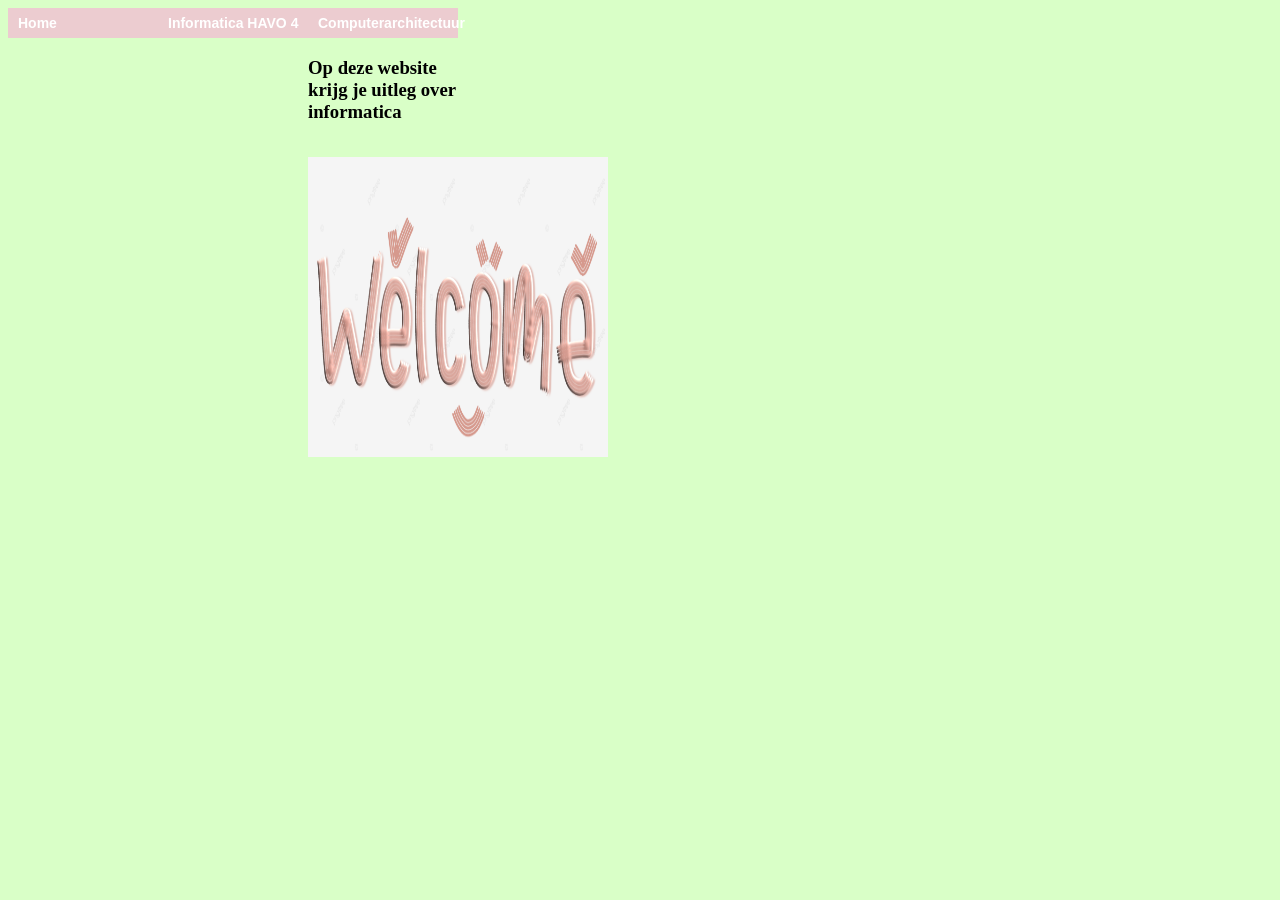
<file: index.html>
<DOCTYPE html> <!--dit is de homepage van mijn site-->
<html> <!--dit is het html-element-->
    <head>
        <title>Hilla's Website</title>
        <link rel="stylesheet" href="opmaak.css">
        <link rel="stylesheet" href="layout.css">
        <meta charset="utf-8">
       

      </head> 
   <body>


    <ul class="top-level-menu">
      <li><a href="/index.html">Home</a></li>
     
      <li>

      <a href="#">Informatica HAVO 4</a>
        <ul class="second-level-menu">
          <li><a href="binairstelsel.html">Binair stelsel</a></li>
          <li><a href="kleurmodellen.html">Kleurmodellen</a></li>
          <li><a href="afbeeldingen.html">Afbeeldingen</a></li>
          <li><a href="geluidsfragmenten.html">Geluidsfragmenten</a></li>
        </ul>
          <li>
         <a href="#">Computerarchitectuur</a>
           <ul class="second-level-menu">
               <li>
               
               <a href="#">Drielagenmodel</a>
                <ul class="third-level-menu">
                   <li><a href="3lagenmodel.html">Drielagenmodel</a></li>  
                    <li><a href="toepassingslaag.html">Toepassingenlaag</a></li>
                    <li><a href="logischelaag.html">Logische laag</a></li>
                    <li><a href="fysiekelaag.html">Fysieke laag</a></li>  
                   
            </ul>
          </li>
          <li><a href="moederbord.html">Moederbord</a></li>
      </ul>
      
<h3> Op deze website krijg je uitleg over informatica</h3>

        <p>

    <img src="pngtree-simple-cute-welcome-font-art-image-png-image_238758.png"style="width:300px;height:300px;">
        
   


    
        
        
    
    </body>
    
</html>
</file>
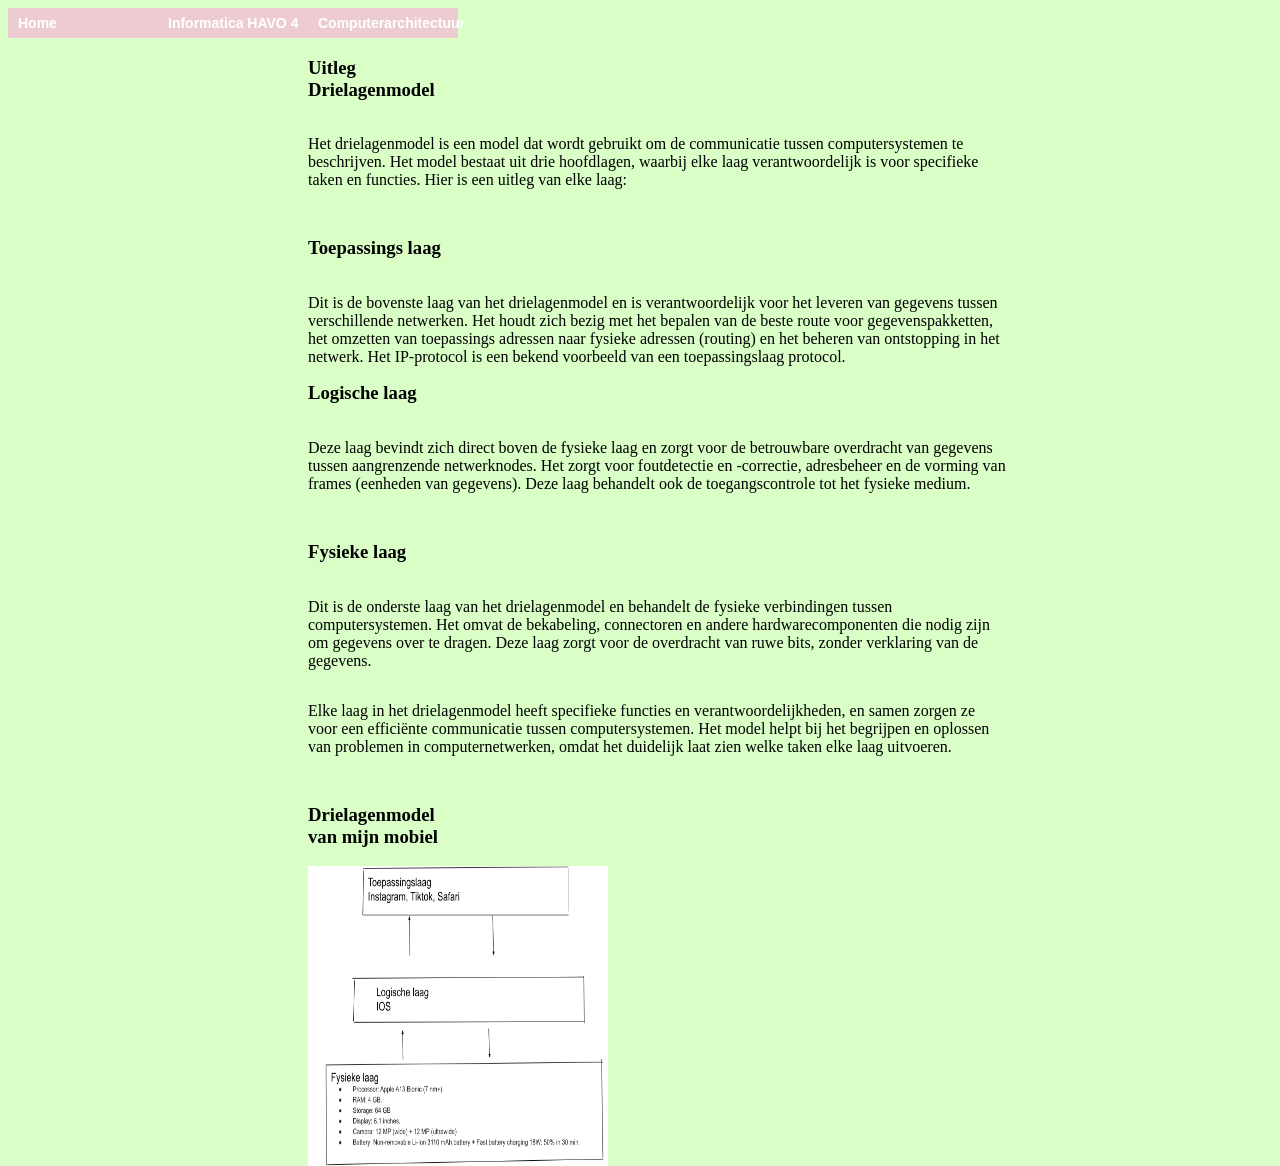
<file: 3lagenmodel.html>
<DOCTYPE html> <!--dit is de homepage van mijn site-->
    <html> <!--dit is het html-element-->
        <head>
            <title>Hilla's Website</title>
            <link rel="stylesheet" href="layout.css">
            <link rel="stylesheet" href="opmaak.css">
            <meta charset="utf-8">
       
            
    
          </head> 
       <body>
        <ul class="top-level-menu">
          <li><a href="/index.html">Home</a></li>
         
          <li>
    
          <a href="#">Informatica HAVO 4</a>
            <ul class="second-level-menu">
              <li><a href="binairstelsel.html">Binair stelsel</a></li>
              <li><a href="kleurmodellen.html">Kleurmodellen</a></li>
              <li><a href="afbeeldingen.html">Afbeeldingen</a></li>
              <li><a href="geluidsfragmenten.html">Geluidsfragmenten</a></li>
            </ul>
              <li>
             <a href="#">Computerarchitectuur</a>
               <ul class="second-level-menu">
                   <li>
                   
                   <a href="#">Drielagenmodel</a>
                    <ul class="third-level-menu">
                       <li><a href="3lagenmodel.html">Drielagenmodel</a></li>  
                        <li><a href="toepassingslaag.html">Toepassingenlaag</a></li>
                        <li><a href="logischelaag.html">Logische laag</a></li>
                        <li><a href="fysiekelaag.html">Fysieke laag</a></li>  
                       
                </ul>
              </li>
              <li><a href="moederbord.html">Moederbord</a></li>
            </ul>
            
             

    <h3>Uitleg Drielagenmodel</h3>

    <p>

    Het drielagenmodel is een model dat wordt gebruikt om de communicatie tussen computersystemen te beschrijven. Het model bestaat uit drie hoofdlagen, waarbij elke laag verantwoordelijk is voor specifieke taken en functies. Hier is een uitleg van elke laag:
   <p>

    <h3>Toepassings laag</h3>

    <p>
    
        Dit is de bovenste laag van het drielagenmodel en is verantwoordelijk voor het leveren van gegevens tussen verschillende netwerken. Het houdt zich bezig met het bepalen van de beste route voor gegevenspakketten, het omzetten van toepassings adressen naar fysieke adressen (routing) en het beheren van ontstopping in het netwerk. Het IP-protocol is een bekend voorbeeld van een toepassingslaag protocol.

<h3>Logische laag</h3>

<p>

 Deze laag bevindt zich direct boven de fysieke laag en zorgt voor de betrouwbare overdracht van gegevens tussen aangrenzende netwerknodes. Het zorgt voor foutdetectie en -correctie, adresbeheer en de vorming van frames (eenheden van gegevens). Deze laag behandelt ook de toegangscontrole tot het fysieke medium.
<p>

  <h3>Fysieke laag</h3>

  <p>
 Dit is de onderste laag van het drielagenmodel en behandelt de fysieke verbindingen tussen computersystemen. Het omvat de bekabeling, connectoren en andere hardwarecomponenten die nodig zijn om gegevens over te dragen. Deze laag zorgt voor de overdracht van ruwe bits, zonder verklaring van de gegevens.

<p>
Elke laag in het drielagenmodel heeft specifieke functies en verantwoordelijkheden, en samen zorgen ze voor een efficiënte communicatie tussen computersystemen. Het model helpt bij het begrijpen en oplossen van problemen in computernetwerken, omdat het duidelijk laat zien welke taken elke laag uitvoeren.

<p>
<h3>Drielagenmodel van mijn mobiel</h3>
<img src="Screenshot 2023-09-27 11.51.05.png"style="width:300px;height:300px;">
</file>
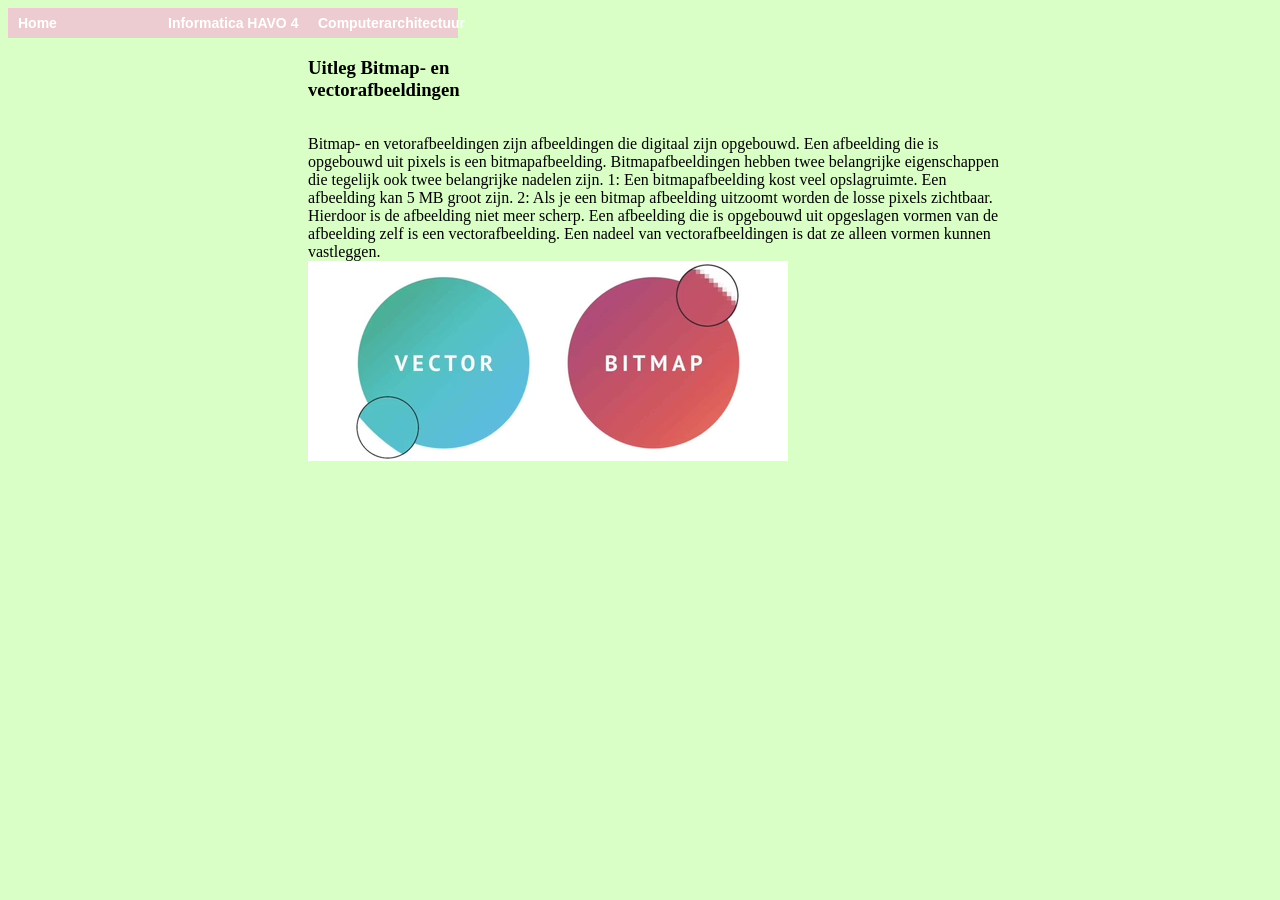
<file: afbeeldingen.html>
<!DOCTYPE html> <!--dit is de homepage van mijn site-->
<html> <!--dit is het html-element-->
    <head>
   
        <title>Afbeeldingen</title>    
        <link rel="stylesheet" href="layout.css">
        <link rel="stylesheet" href="opmaak.css">
        <meta charset="utf-8">
    </head>
    <body>
      <ul class="top-level-menu">
        <li><a href="/index.html">Home</a></li>
       
        <li>
  
        <a href="#">Informatica HAVO 4</a>
          <ul class="second-level-menu">
            <li><a href="binairstelsel.html">Binair stelsel</a></li>
            <li><a href="kleurmodellen.html">Kleurmodellen</a></li>
            <li><a href="afbeeldingen.html">Afbeeldingen</a></li>
            <li><a href="geluidsfragmenten.html">Geluidsfragmenten</a></li>
          </ul>
            <li>
           <a href="#">Computerarchitectuur</a>
             <ul class="second-level-menu">
                 <li>
                 
                 <a href="#">Drielagenmodel</a>
                  <ul class="third-level-menu">
                     <li><a href="3lagenmodel.html">Drielagenmodel</a></li>  
                      <li><a href="toepassingslaag.html">Toepassingenlaag</a></li>
                      <li><a href="logischelaag.html">Logische laag</a></li>
                      <li><a href="fysiekelaag.html">Fysieke laag</a></li>  
                     
              </ul>
            </li>
            <li><a href="moederbord.html">Moederbord</a></li>
          </ul>
          
        
       
        

        <h3>Uitleg Bitmap- en vectorafbeeldingen</h3>

        <p>

        Bitmap- en vetorafbeeldingen zijn afbeeldingen die digitaal zijn opgebouwd. Een afbeelding die is 
        opgebouwd uit pixels is een bitmapafbeelding. Bitmapafbeeldingen hebben twee belangrijke eigenschappen 
        die tegelijk ook twee belangrijke nadelen zijn. 1: Een bitmapafbeelding kost veel opslagruimte. Een 
        afbeelding kan 5 MB groot zijn. 2: Als je een bitmap afbeelding uitzoomt worden de losse pixels zichtbaar. 
        Hierdoor is de afbeelding niet meer scherp. Een afbeelding die is opgebouwd uit opgeslagen vormen van 
        de afbeelding zelf is een vectorafbeelding. Een nadeel van vectorafbeeldingen is dat ze alleen vormen kunnen
        vastleggen. 
        
        <br>    
        <img src="Vector-vs-Bitmap.jpg">
    </body>
    </html>
</file>
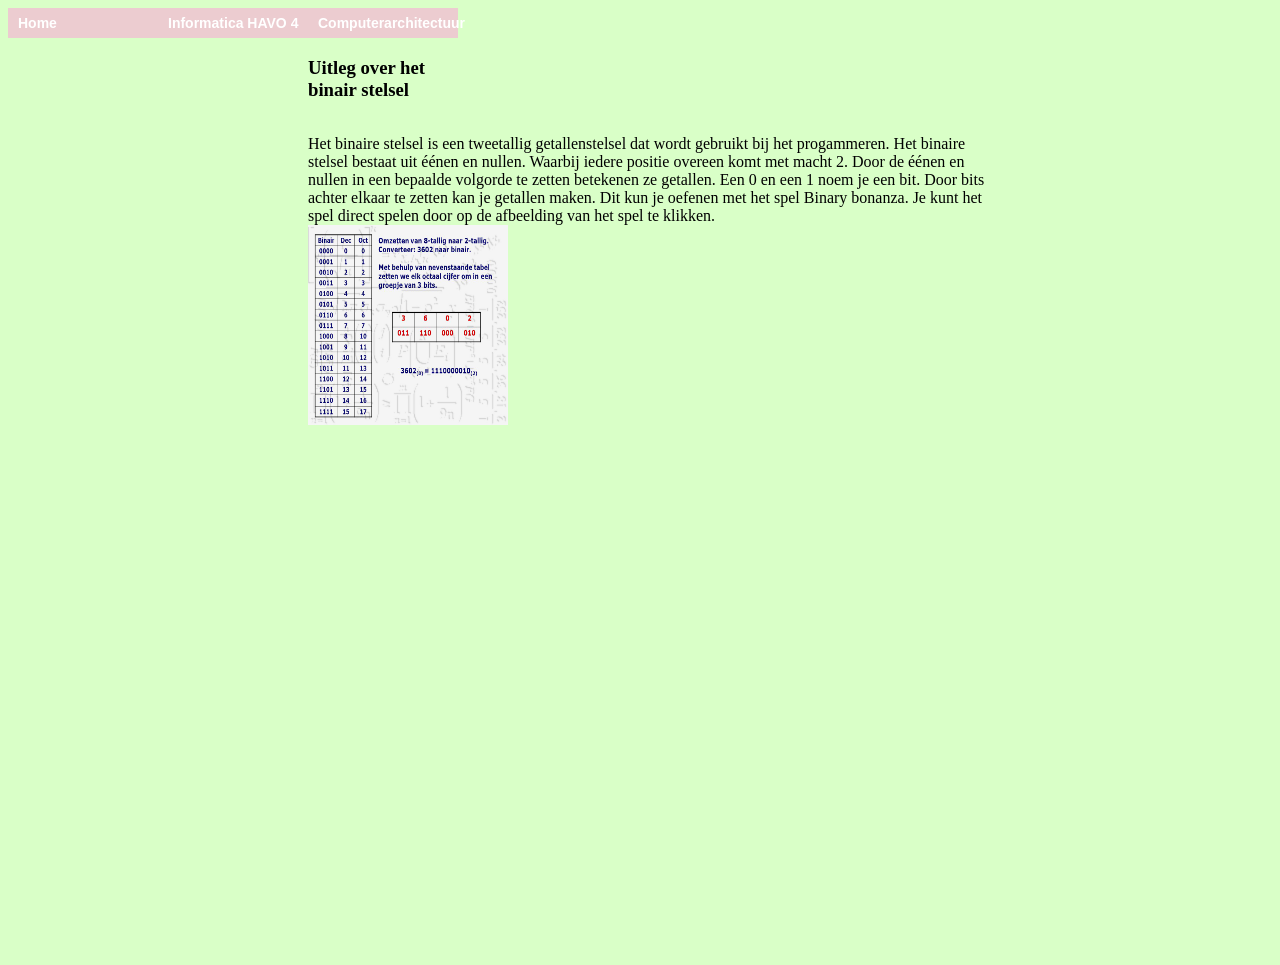
<file: binairstelsel.html>
<!DOCTYPE html> <!--dit is de homepage van mijn site-->
<html> <!--dit is het html-element-->
    <head>

         <title>Binair stelsel</title>
         <link rel="stylesheet" href="layout.css">
         <link rel="stylesheet" href="opmaak.css">
         <meta charset="utf-8">
     </head> 
     <body>
      <ul class="top-level-menu">
        <li><a href="/index.html">Home</a></li>
       
        <li>
  
        <a href="#">Informatica HAVO 4</a>
          <ul class="second-level-menu">
            <li><a href="binairstelsel.html">Binair stelsel</a></li>
            <li><a href="kleurmodellen.html">Kleurmodellen</a></li>
            <li><a href="afbeeldingen.html">Afbeeldingen</a></li>
            <li><a href="geluidsfragmenten.html">Geluidsfragmenten</a></li>
          </ul>
            <li>
           <a href="#">Computerarchitectuur</a>
             <ul class="second-level-menu">
                 <li>
                 
                 <a href="#">Drielagenmodel</a>
                  <ul class="third-level-menu">
                     <li><a href="3lagenmodel.html">Drielagenmodel</a></li>  
                      <li><a href="toepassingslaag.html">Toepassingenlaag</a></li>
                      <li><a href="logischelaag.html">Logische laag</a></li>
                      <li><a href="fysiekelaag.html">Fysieke laag</a></li>  
                     
              </ul>
            </li>
            <li><a href="moederbord.html">Moederbord</a></li>
          </ul>
          
           
        
       <h3>Uitleg over het binair stelsel</h3>

        <p>

        Het binaire stelsel is een tweetallig getallenstelsel dat wordt gebruikt bij het progammeren. 
        Het binaire stelsel bestaat uit éénen en nullen. Waarbij iedere positie overeen komt met 
        macht 2. Door de éénen en nullen in een bepaalde volgorde te zetten betekenen ze getallen.
        Een 0 en een 1 noem je een bit. Door bits achter elkaar te zetten kan je getallen maken. Dit 
        kun je oefenen met het spel Binary bonanza. Je kunt het spel direct spelen door op de afbeelding
        van het spel te klikken.

        <br>
        <img src="binairstelsel.jpg" style="width:200px;height:200px;">
        <p>
        <iframe src="https://games.penjee.com/binary-bonanza/game.php" width="700" height="500" frameborder="no" scrolling="no" ></iframe>
       
          </p>
    </body>
 </html>
</file>
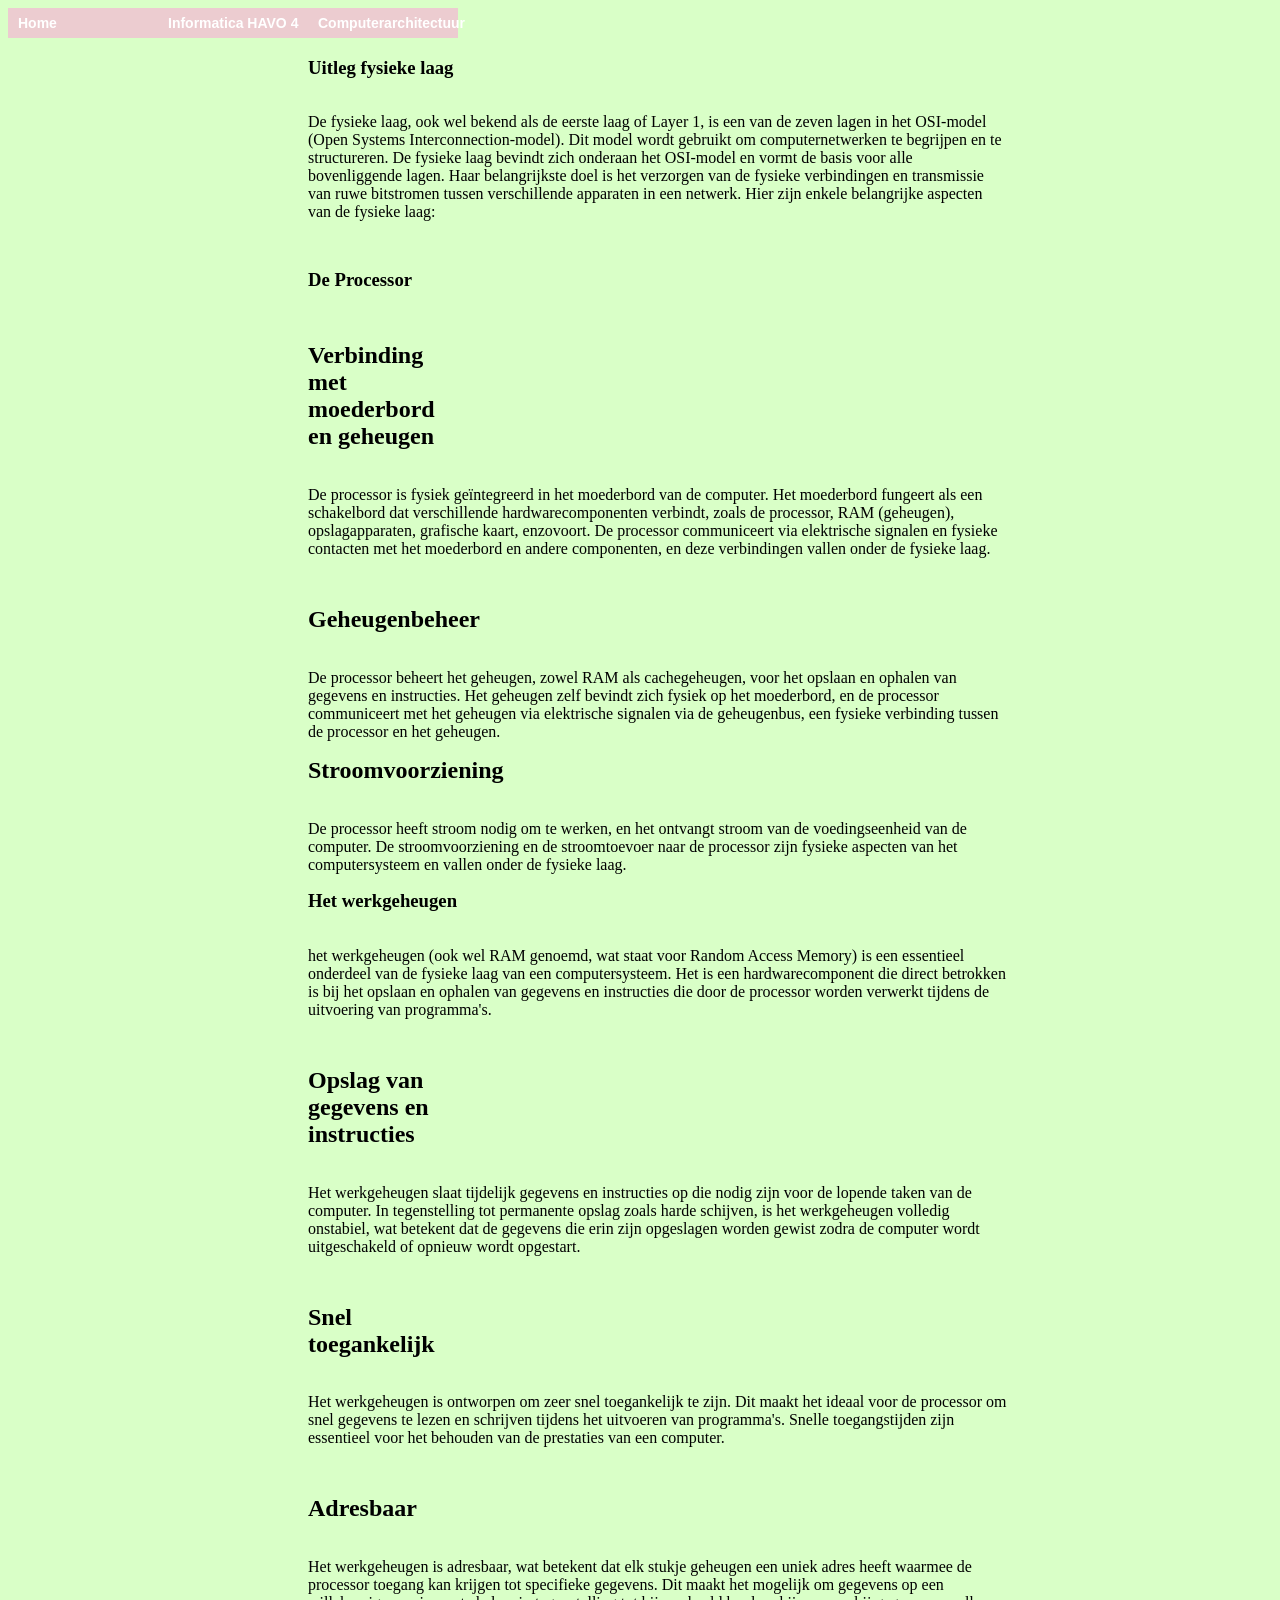
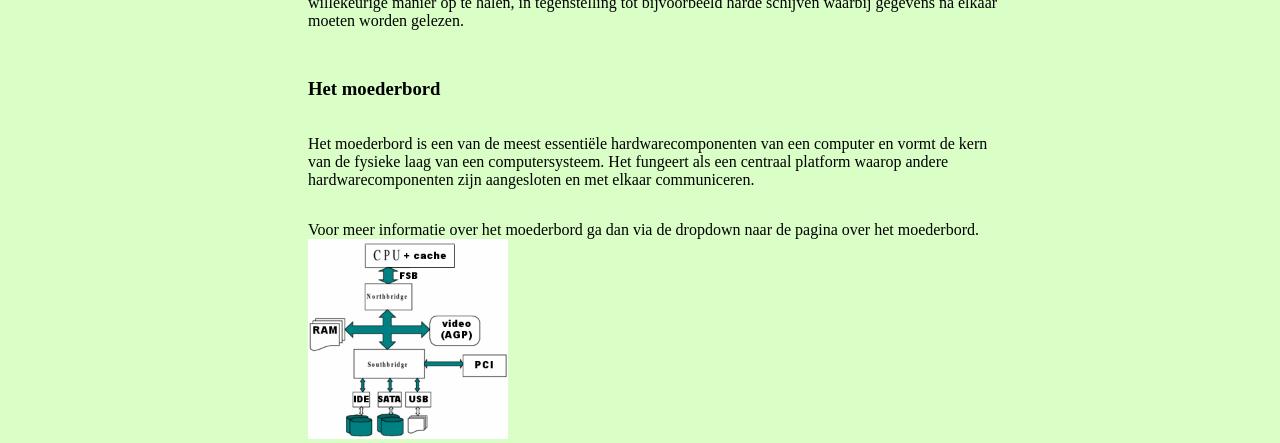
<file: fysiekelaag.html>
<!DOCTYPE html> <!--dit is de homepage van mijn site-->
<html> <!--dit is het html-element-->
    <head>

         <title>Fysieke Laag</title>
         <link rel="stylesheet" href="layout.css">
         <link rel="stylesheet" href="opmaak.css">
         <meta charset="utf-8">
     </head> 
     <body>

      
      <ul class="top-level-menu">
        <li><a href="/index.html">Home</a></li>
       
        <li>
  
        <a href="#">Informatica HAVO 4</a>
          <ul class="second-level-menu">
            <li><a href="binairstelsel.html">Binair stelsel</a></li>
            <li><a href="kleurmodellen.html">Kleurmodellen</a></li>
            <li><a href="afbeeldingen.html">Afbeeldingen</a></li>
            <li><a href="geluidsfragmenten.html">Geluidsfragmenten</a></li>
          </ul>
            <li>
           <a href="#">Computerarchitectuur</a>
             <ul class="second-level-menu">
                 <li>
                 
                 <a href="#">Drielagenmodel</a>
                  <ul class="third-level-menu">
                     <li><a href="3lagenmodel.html">Drielagenmodel</a></li>  
                      <li><a href="toepassingslaag.html">Toepassingenlaag</a></li>
                      <li><a href="logischelaag.html">Logische laag</a></li>
                      <li><a href="fysiekelaag.html">Fysieke laag</a></li>  
                     
              </ul>
            </li>
            <li><a href="moederbord.html">Moederbord</a></li>
          </ul>
          
          

 <h3>Uitleg fysieke laag</h3>

  <p>
    
  De fysieke laag, ook wel bekend als de eerste laag of Layer 1, is een van de zeven lagen in het OSI-model (Open Systems Interconnection-model). Dit model wordt gebruikt om computernetwerken te begrijpen en te structureren. De fysieke laag bevindt zich onderaan het OSI-model en vormt de basis voor alle bovenliggende lagen. Haar belangrijkste doel is het verzorgen van de fysieke verbindingen en transmissie van ruwe bitstromen tussen verschillende apparaten in een netwerk. Hier zijn enkele belangrijke aspecten van de fysieke laag:
<p>

<h3>De Processor</h3>

<p>

<h2>Verbinding met moederbord en geheugen</h2>

<p>

De processor is fysiek geïntegreerd in het moederbord van de computer. Het moederbord fungeert als een schakelbord dat verschillende hardwarecomponenten verbindt, zoals de processor, RAM (geheugen), opslagapparaten, grafische kaart, enzovoort. De processor communiceert via elektrische signalen en fysieke contacten met het moederbord en andere componenten, en deze verbindingen vallen onder de fysieke laag.

<p>


<h2>Geheugenbeheer</h2>

<p>

  De processor beheert het geheugen, zowel RAM als cachegeheugen, voor het opslaan en ophalen van gegevens en instructies. Het geheugen zelf bevindt zich fysiek op het moederbord, en de processor communiceert met het geheugen via elektrische signalen via de geheugenbus, een fysieke verbinding tussen de processor en het geheugen.

  <h2>Stroomvoorziening</h2>
<p>

  De processor heeft stroom nodig om te werken, en het ontvangt stroom van de voedingseenheid van de computer. De stroomvoorziening en de stroomtoevoer naar de processor zijn fysieke aspecten van het computersysteem en vallen onder de fysieke laag.

<h3>Het werkgeheugen</h3>

<p>

  het werkgeheugen (ook wel RAM genoemd, wat staat voor Random Access Memory) is een essentieel onderdeel van de fysieke laag van een computersysteem. Het is een hardwarecomponent die direct betrokken is bij het opslaan en ophalen van gegevens en instructies die door de processor worden verwerkt tijdens de uitvoering van programma's.

  <p>


 <h2>Opslag van gegevens en instructies</h2>

<p>

  Het werkgeheugen slaat tijdelijk gegevens en instructies op die nodig zijn voor de lopende taken van de computer. In tegenstelling tot permanente opslag zoals harde schijven, is het werkgeheugen volledig onstabiel, wat betekent dat de gegevens die erin zijn opgeslagen worden gewist zodra de computer wordt uitgeschakeld of opnieuw wordt opgestart.

  <p>

  <h2>Snel toegankelijk</h2>

  <p>

    Het werkgeheugen is ontworpen om zeer snel toegankelijk te zijn. Dit maakt het ideaal voor de processor om snel gegevens te lezen en schrijven tijdens het uitvoeren van programma's. Snelle toegangstijden zijn essentieel voor het behouden van de prestaties van een computer.

    <p>

  <h2>Adresbaar</h2>

  
  <p>

   Het werkgeheugen is adresbaar, wat betekent dat elk stukje geheugen een uniek adres heeft waarmee de processor toegang kan krijgen tot specifieke gegevens. Dit maakt het mogelijk om gegevens op een willekeurige manier op te halen, in tegenstelling tot bijvoorbeeld harde schijven waarbij gegevens na elkaar moeten worden gelezen.
 
   <p>

  <h3>Het moederbord</h3>

  <p>

    Het moederbord is een van de meest essentiële hardwarecomponenten van een computer en vormt de kern van de fysieke laag van een computersysteem. Het fungeert als een centraal platform waarop andere hardwarecomponenten zijn aangesloten en met elkaar communiceren. 
    
    <p>

      Voor meer informatie over het moederbord ga dan via de dropdown naar de pagina over het moederbord.
     
      <img src="bussen.jpg"style="width:200px;height:200px;">
</file>
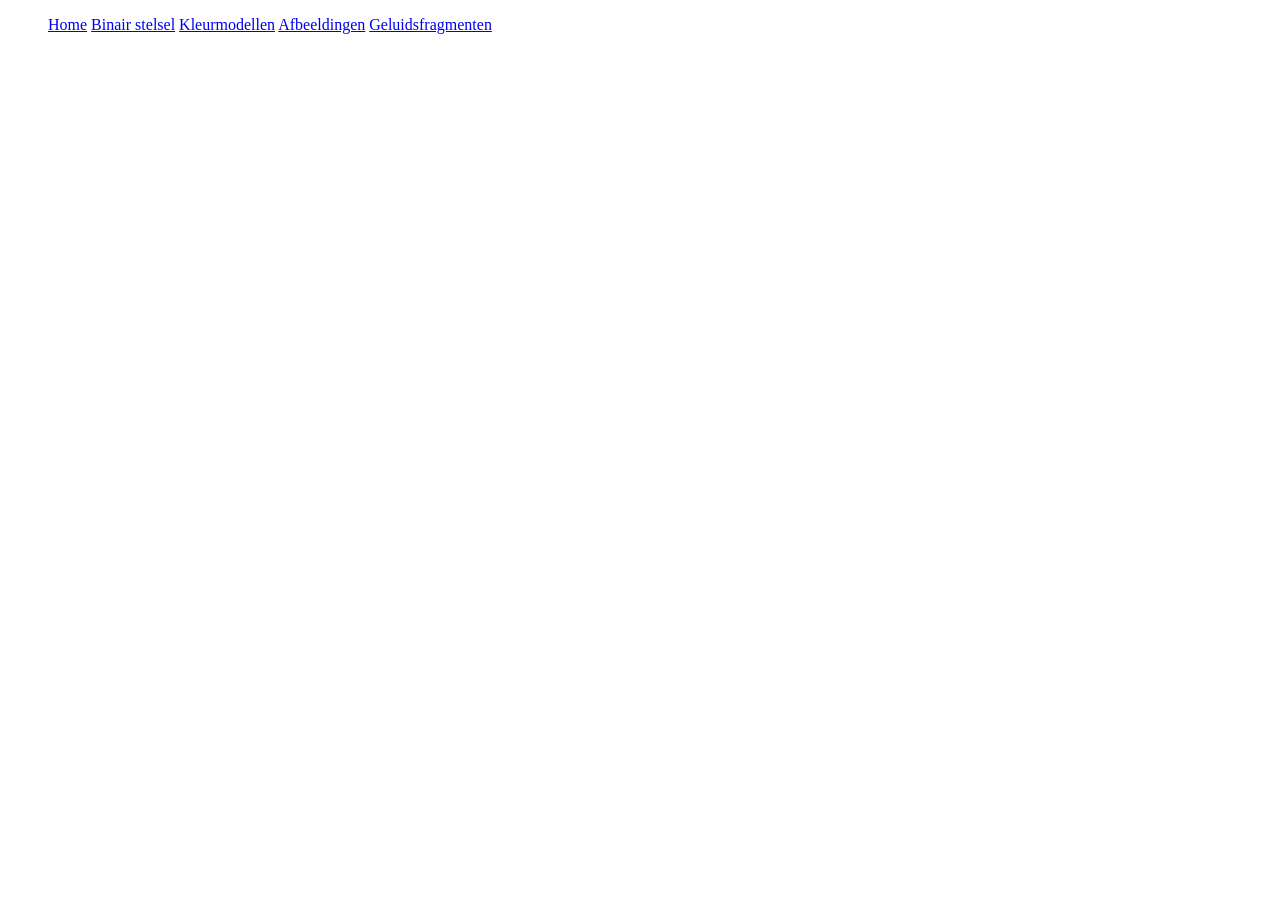
<file: geluidsfragementen.html>
<!DOCTYPE html> <!--dit is de homepage van mijn site-->
<html> <!--dit is het html-element-->
    <head>

        <title>Geluidsfragmenten</title>
        <meta charset="utf-8">
    </head>
    <body>
        <ul>
            <a href="index.html">Home</a>
            <a href="binairstelsel.html">Binair stelsel</a>
            <a href="kleurmodellen.html">Kleurmodellen</a>
            <a href="afbeeldingen.html">Afbeeldingen</a>
            <a href="geluidsfragmenten.html">Geluidsfragmenten</a>

        </ul>
</file>
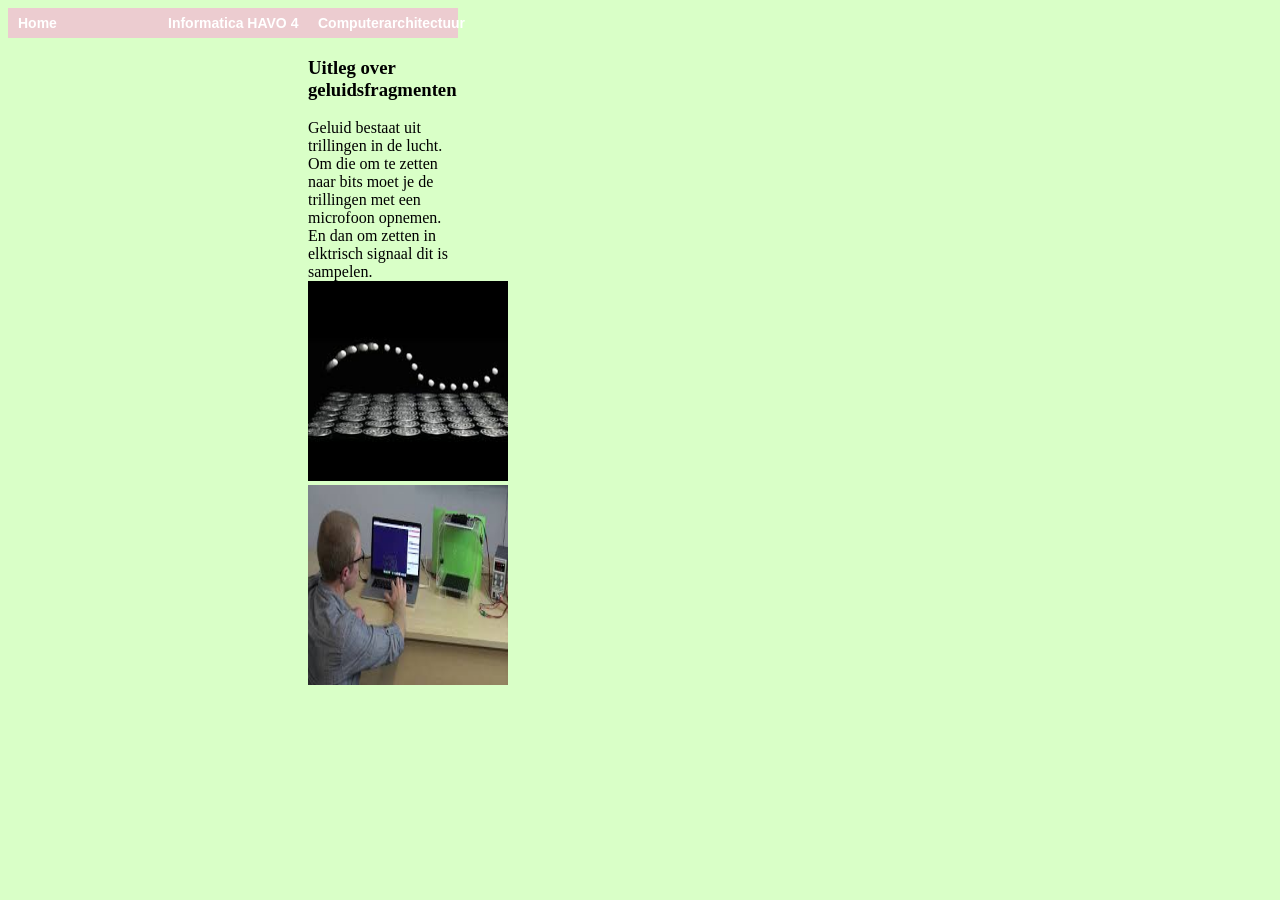
<file: geluidsfragmenten.html>
<!DOCTYPE html> <!--dit is de homepage van mijn site-->
<html> <!--dit is het html-element-->
    <head>

        <title>Geluidsfragmenten</title>    
        <link rel="stylesheet" href="layout.css">  
        <link rel="stylesheet" href="opmaak.css">
        <meta charset="utf-8">
    
        </head> 
        <body>


          <ul class="top-level-menu">
            <li><a href="/index.html">Home</a></li>
           
            <li>
      
            <a href="#">Informatica HAVO 4</a>
              <ul class="second-level-menu">
                <li><a href="binairstelsel.html">Binair stelsel</a></li>
                <li><a href="kleurmodellen.html">Kleurmodellen</a></li>
                <li><a href="afbeeldingen.html">Afbeeldingen</a></li>
                <li><a href="geluidsfragmenten.html">Geluidsfragmenten</a></li>
              </ul>
                <li>
               <a href="#">Computerarchitectuur</a>
                 <ul class="second-level-menu">
                     <li>
                     
                     <a href="#">Drielagenmodel</a>
                      <ul class="third-level-menu">
                         <li><a href="3lagenmodel.html">Drielagenmodel</a></li>  
                          <li><a href="toepassingslaag.html">Toepassingenlaag</a></li>
                          <li><a href="logischelaag.html">Logische laag</a></li>
                          <li><a href="fysiekelaag.html">Fysieke laag</a></li>  
                         
                  </ul>
                </li>
                <li><a href="moederbord.html">Moederbord</a></li>
              </ul>
              
               
          
        <h3>Uitleg over geluidsfragmenten</h3>    
        Geluid bestaat uit trillingen in de lucht. Om die om te zetten naar bits moet je de trillingen 
        met een microfoon opnemen. En dan om zetten in elktrisch signaal dit is sampelen. 

        <br>
        <img src="geluidgolf.jpg" style="width:200px;height:200px;">
        <img src="3D-touchscreen.jpg" style="width:200px;height:200px;">
    </body>  
</html>
</file>
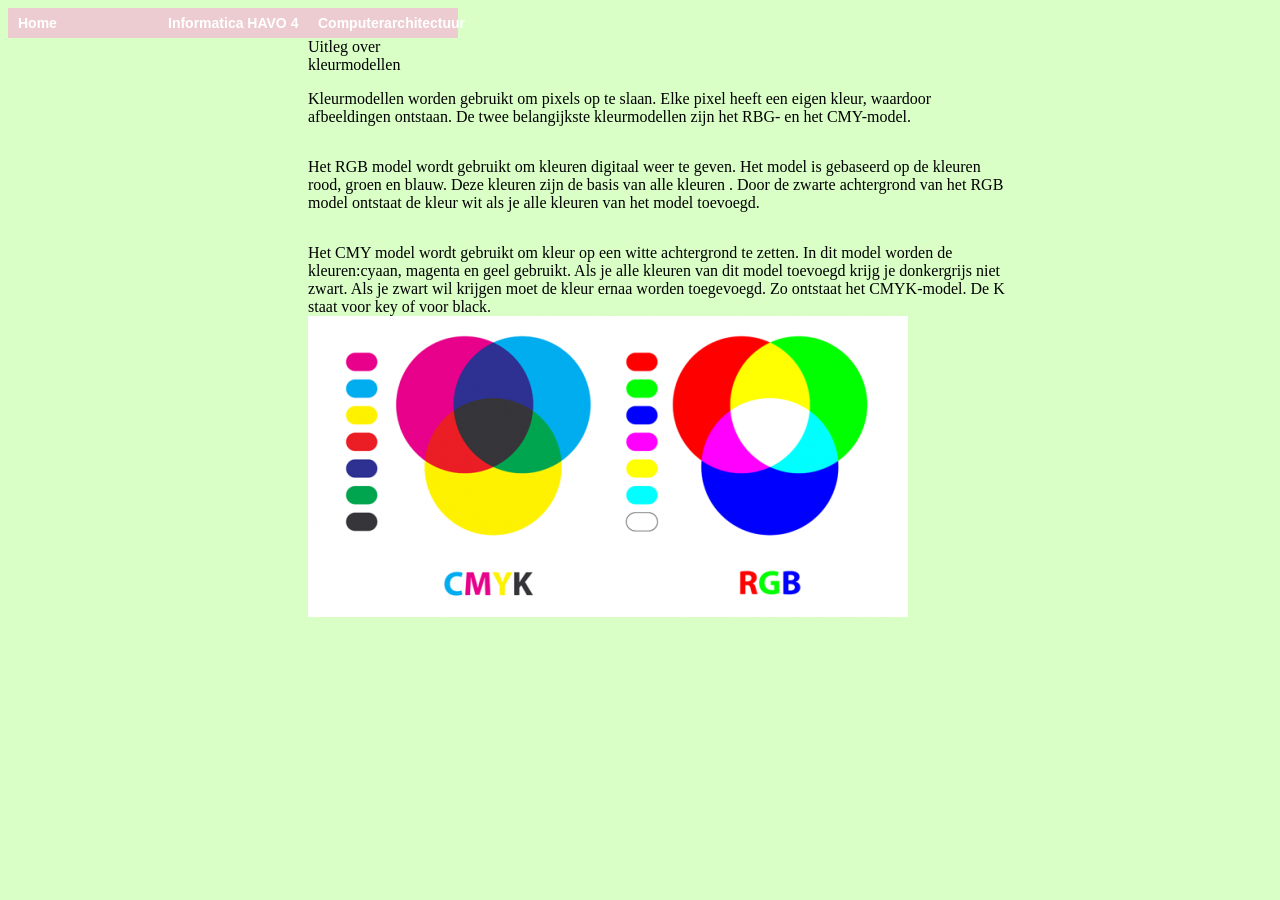
<file: kleurmodellen.html>
<!DOCTYPE html> <!--dit is de homepage van mijn website-->
<html> <!--dit is het html-element-->
    <head>
        
        <title>Kleurmodellen</title>
        <link rel="stylesheet" href="layout.css">
        <link rel="stylesheet" href="opmaak.css">
        <meta charset="utf-8">
        </head> 
        <body>


          <ul class="top-level-menu">
            <li><a href="/index.html">Home</a></li>
           
            <li>
      
            <a href="#">Informatica HAVO 4</a>
              <ul class="second-level-menu">
                <li><a href="binairstelsel.html">Binair stelsel</a></li>
                <li><a href="kleurmodellen.html">Kleurmodellen</a></li>
                <li><a href="afbeeldingen.html">Afbeeldingen</a></li>
                <li><a href="geluidsfragmenten.html">Geluidsfragmenten</a></li>
              </ul>
                <li>
               <a href="#">Computerarchitectuur</a>
                 <ul class="second-level-menu">
                     <li>
                     
                     <a href="#">Drielagenmodel</a>
                      <ul class="third-level-menu">
                         <li><a href="3lagenmodel.html">Drielagenmodel</a></li>  
                          <li><a href="toepassingslaag.html">Toepassingenlaag</a></li>
                          <li><a href="logischelaag.html">Logische laag</a></li>
                          <li><a href="fysiekelaag.html">Fysieke laag</a></li>  
                         
                  </ul>
                </li>
                <li><a href="moederbord.html">Moederbord</a></li>
              </ul>
              
             

      </h3>Uitleg over kleurmodellen</h3>

        <p>

        Kleurmodellen worden gebruikt om pixels op te slaan. Elke pixel heeft een eigen
        kleur, waardoor afbeeldingen ontstaan. De twee belangijkste kleurmodellen zijn het RBG- en
        het CMY-model. 

        <p>

        Het RGB model wordt gebruikt om kleuren digitaal weer te geven. Het model 
        is gebaseerd op de kleuren rood, groen en blauw. Deze kleuren zijn de basis van alle kleuren
        . Door de zwarte achtergrond van het RGB model ontstaat de kleur wit als je alle kleuren
        van het model toevoegd.
        <p>
       Het CMY model wordt gebruikt om kleur op een witte achtergrond te zetten. In dit model worden de
     kleuren:cyaan, magenta en geel gebruikt. Als je alle kleuren van dit model toevoegd krijg je donkergrijs 
     niet zwart. Als je zwart wil krijgen moet de kleur ernaa worden toegevoegd. Zo ontstaat het CMYK-model.
     De K staat voor key of voor black.

      <br>
      
      <img src="kleurmodellen.jpg">
    </body>  
</html>
</file>
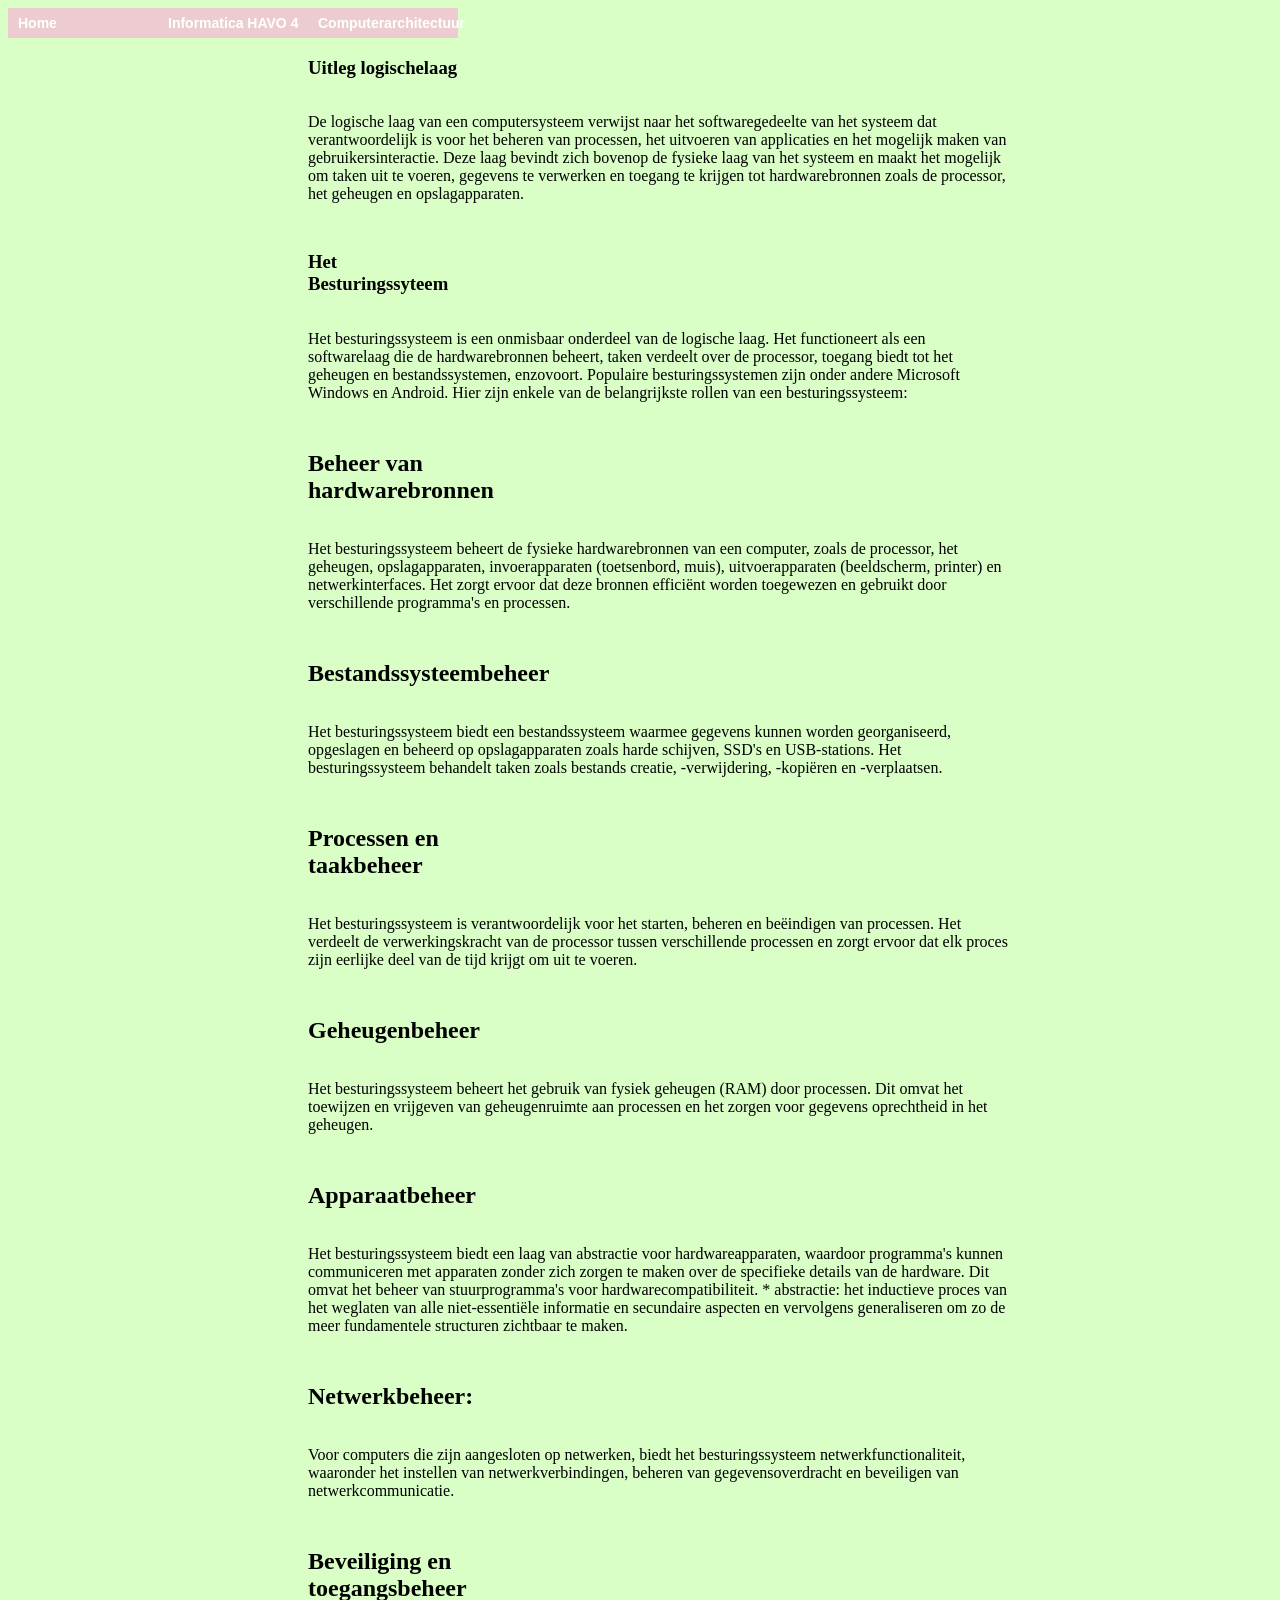
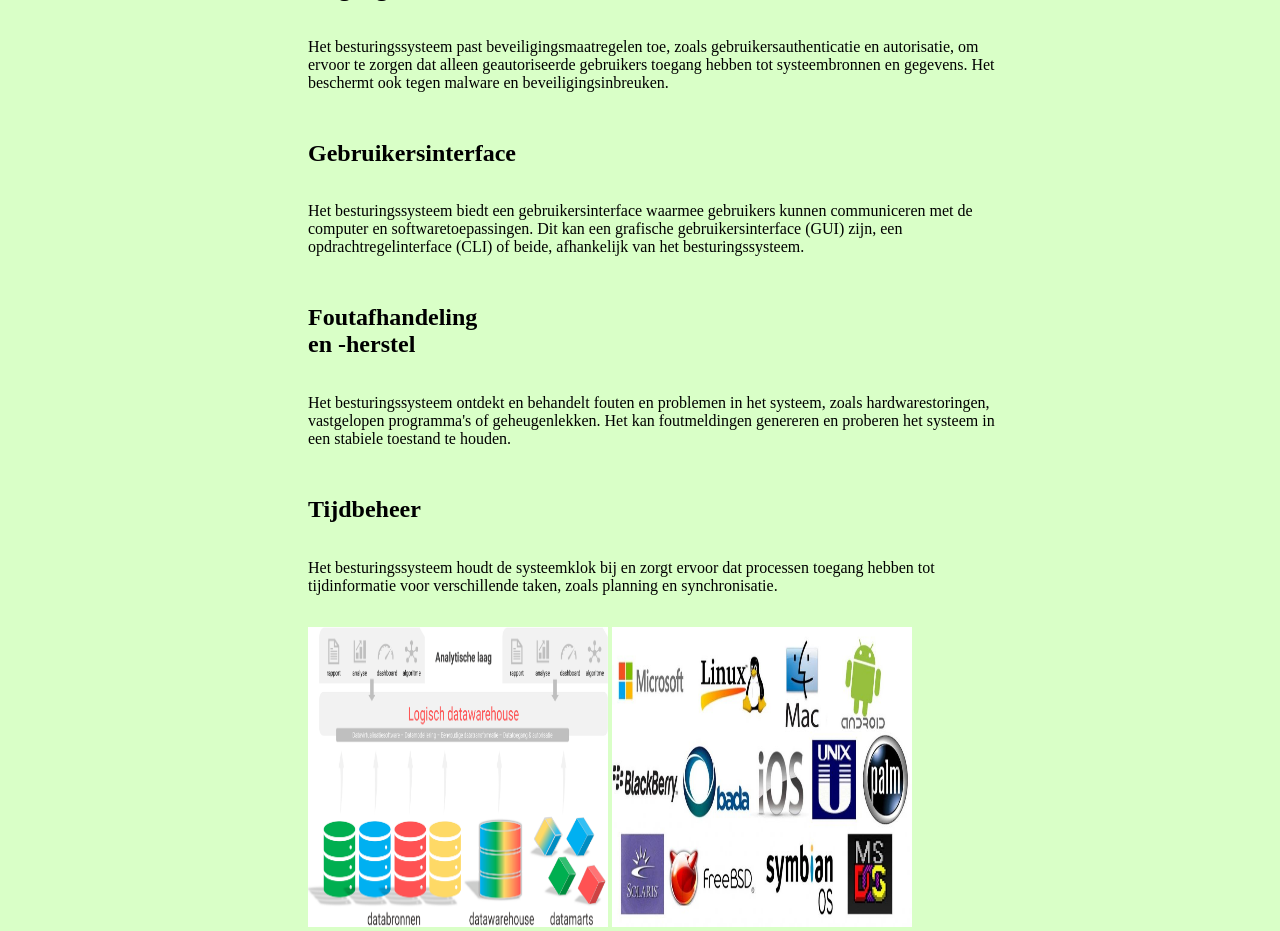
<file: logischelaag.html>
<!DOCTYPE html> <!--dit is de homepage van mijn site-->
<html> <!--dit is het html-element-->
    <head>

         <title>Logische Laag</title>
         <link rel="stylesheet" href="opmaak.css">
         <link rel="stylesheet" href="layout.css">
         <meta charset="utf-8">
     </head> 
     <body>


      <ul class="top-level-menu">
        <li><a href="/index.html">Home</a></li>
       
        <li>
  
        <a href="#">Informatica HAVO 4</a>
          <ul class="second-level-menu">
            <li><a href="binairstelsel.html">Binair stelsel</a></li>
            <li><a href="kleurmodellen.html">Kleurmodellen</a></li>
            <li><a href="afbeeldingen.html">Afbeeldingen</a></li>
            <li><a href="geluidsfragmenten.html">Geluidsfragmenten</a></li>
          </ul>
            <li>
           <a href="#">Computerarchitectuur</a>
             <ul class="second-level-menu">
                 <li>
                 
                 <a href="#">Drielagenmodel</a>
                  <ul class="third-level-menu">
                     <li><a href="3lagenmodel.html">Drielagenmodel</a></li>  
                      <li><a href="toepassingslaag.html">Toepassingenlaag</a></li>
                      <li><a href="logischelaag.html">Logische laag</a></li>
                      <li><a href="fysiekelaag.html">Fysieke laag</a></li>  
                     
              </ul>
            </li>
            <li><a href="moederbord.html">Moederbord</a></li>
          </ul>
          
           

         <h3>Uitleg logischelaag</h3>
          <p>

     De logische laag van een computersysteem verwijst naar het softwaregedeelte van het systeem dat verantwoordelijk is voor het beheren van processen, het uitvoeren van applicaties en het mogelijk maken van gebruikersinteractie. Deze laag bevindt zich bovenop de fysieke laag van het systeem en maakt het mogelijk om taken uit te voeren, gegevens te verwerken en toegang te krijgen tot hardwarebronnen zoals de processor, het geheugen en opslagapparaten.
      <p>
        <h3>Het Besturingssyteem</h3>
        <p>

     Het besturingssysteem is een onmisbaar onderdeel van de logische laag. Het functioneert als een softwarelaag die de hardwarebronnen beheert, taken verdeelt over de processor, toegang biedt tot het geheugen en bestandssystemen, enzovoort. Populaire besturingssystemen zijn onder andere Microsoft Windows en Android.
      Hier zijn enkele van de belangrijkste rollen van een besturingssysteem:
          <p>
     
         <h2>Beheer van hardwarebronnen</h2>
        <p>

    Het besturingssysteem beheert de fysieke hardwarebronnen van een computer, zoals de processor, het geheugen, opslagapparaten, invoerapparaten (toetsenbord, muis), uitvoerapparaten (beeldscherm, printer) en netwerkinterfaces. Het zorgt ervoor dat deze bronnen efficiënt worden toegewezen en gebruikt door verschillende programma's en processen.
<p>
  <h2>Bestandssysteembeheer</h2>

  <p>

    Het besturingssysteem biedt een bestandssysteem waarmee gegevens kunnen worden georganiseerd, opgeslagen en beheerd op opslagapparaten zoals harde schijven, SSD's en USB-stations. Het besturingssysteem behandelt taken zoals bestands creatie, -verwijdering, -kopiëren en -verplaatsen.

    <p>
      <h2>Processen en taakbeheer</h2>
      
      <P>

       Het besturingssysteem is verantwoordelijk voor het starten, beheren en beëindigen van processen. Het verdeelt de verwerkingskracht van de processor tussen verschillende processen en zorgt ervoor dat elk proces zijn eerlijke deel van de tijd krijgt om uit te voeren.
    
       <p>

<h2>Geheugenbeheer</h2>

  <p>
  
    Het besturingssysteem beheert het gebruik van fysiek geheugen (RAM) door processen. Dit omvat het toewijzen en vrijgeven van geheugenruimte aan processen en het zorgen voor gegevens oprechtheid in het geheugen.

    <p>

    <h2>Apparaatbeheer</h2>

     <p>

     Het besturingssysteem biedt een laag van abstractie voor hardwareapparaten, waardoor programma's kunnen communiceren met apparaten zonder zich zorgen te maken over de specifieke details van de hardware. Dit omvat het beheer van stuurprogramma's voor hardwarecompatibiliteit.
      * abstractie: het inductieve proces van het weglaten van alle niet-essentiële informatie en secundaire aspecten en vervolgens generaliseren om zo de meer fundamentele structuren zichtbaar te maken.

     <p>

  <h2>Netwerkbeheer:</h2>

   <p>

   Voor computers die zijn aangesloten op netwerken, biedt het besturingssysteem netwerkfunctionaliteit, waaronder het instellen van netwerkverbindingen, beheren van gegevensoverdracht en beveiligen van netwerkcommunicatie.

    <p>

 <h2>Beveiliging en toegangsbeheer</h2>

     <p>

   Het besturingssysteem past beveiligingsmaatregelen toe, zoals gebruikersauthenticatie en autorisatie, om ervoor te zorgen dat alleen geautoriseerde gebruikers toegang hebben tot systeembronnen en gegevens. Het beschermt ook tegen malware en beveiligingsinbreuken.

       <p>

    <h2>Gebruikersinterface</h2>

      <p>

   Het besturingssysteem biedt een gebruikersinterface waarmee gebruikers kunnen communiceren met de computer en softwaretoepassingen. Dit kan een grafische gebruikersinterface (GUI) zijn, een opdrachtregelinterface (CLI) of beide, afhankelijk van het besturingssysteem.

   <p>
  
  <h2>Foutafhandeling en -herstel</h2>

  <p>

    Het besturingssysteem ontdekt en behandelt fouten en problemen in het systeem, zoals hardwarestoringen, vastgelopen programma's of geheugenlekken. Het kan foutmeldingen genereren en proberen het systeem in een stabiele toestand te houden.

    <p>

  <h2>Tijdbeheer</h2>

    <p>

   Het besturingssysteem houdt de systeemklok bij en zorgt ervoor dat processen toegang hebben tot tijdinformatie voor verschillende taken, zoals planning en synchronisatie.

      <p>

        <img src="logisch-datawarehouse.png"style="width:300px;height:300px;">   <img src="5044267.jpg"style="width:300px;height:300px;">
</file>
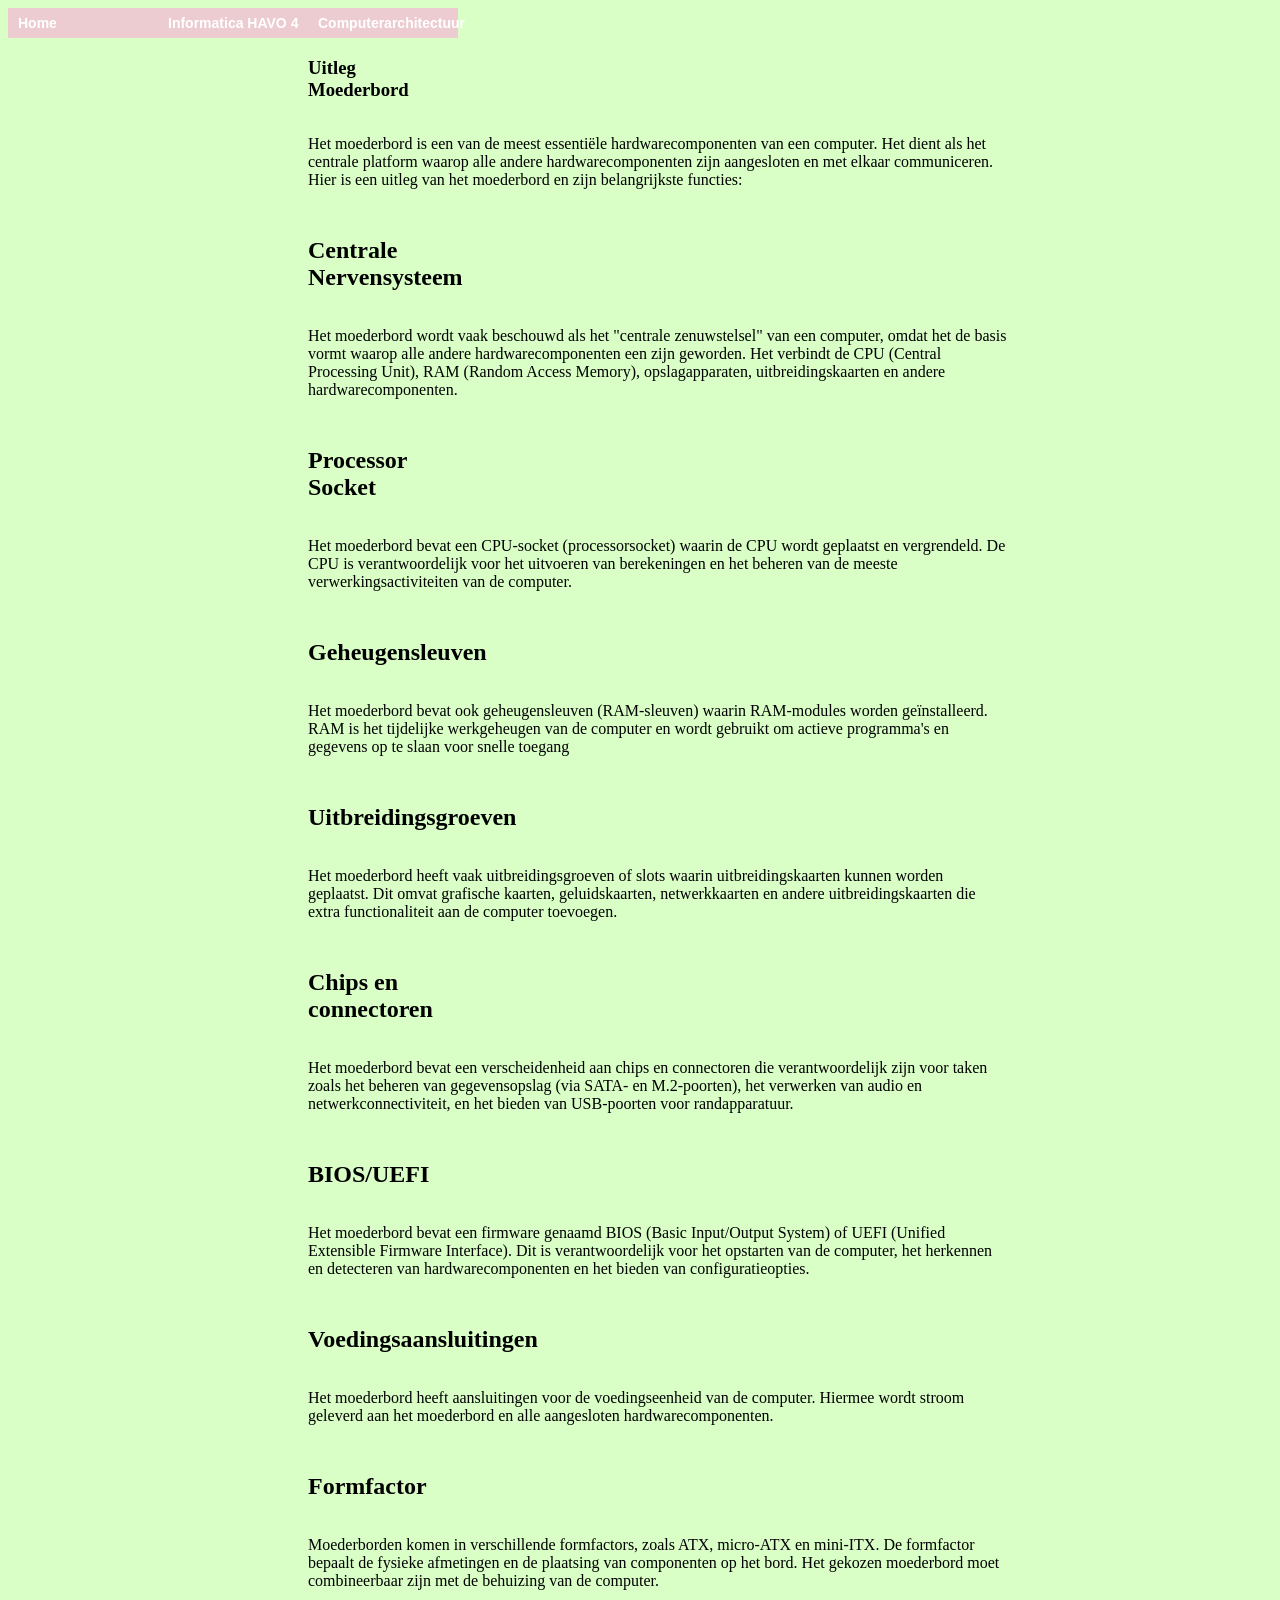
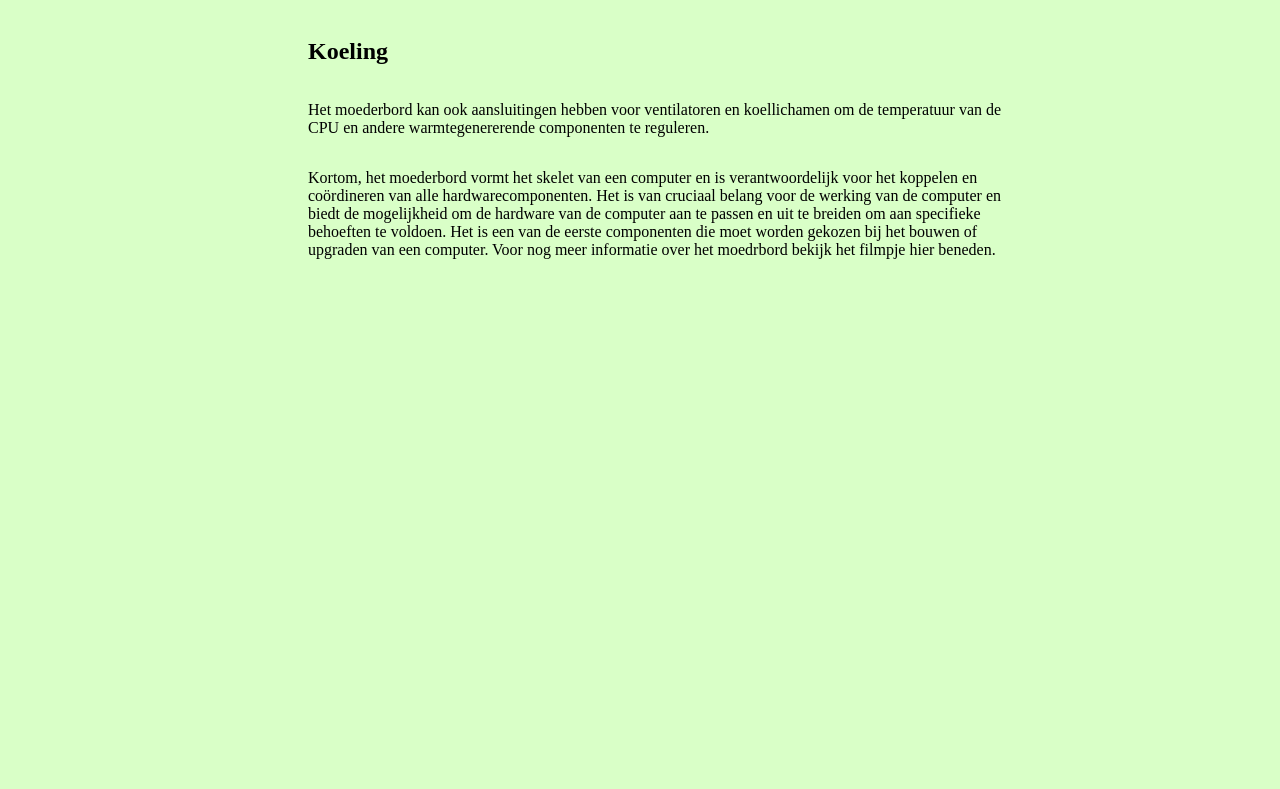
<file: moederbord.html>
<!DOCTYPE html> <!--pagina over binair stelsel-->
<html> 
	<head>
		
		<title>Moederbord</title>
        <link rel="stylesheet" href="opmaak.css">
        <link rel="stylesheet" href="layout.css">
		<meta charset="utf-8">
	</head>
	<body>

        <ul class="top-level-menu">
            <li><a href="/index.html">Home</a></li>
           
            <li>
      
            <a href="#">Informatica HAVO 4</a>
              <ul class="second-level-menu">
                <li><a href="binairstelsel.html">Binair stelsel</a></li>
                <li><a href="kleurmodellen.html">Kleurmodellen</a></li>
                <li><a href="afbeeldingen.html">Afbeeldingen</a></li>
                <li><a href="geluidsfragmenten.html">Geluidsfragmenten</a></li>
              </ul>
                <li>
               <a href="#">Computerarchitectuur</a>
                 <ul class="second-level-menu">
                     <li>
                     
                     <a href="#">Drielagenmodel</a>
                      <ul class="third-level-menu">
                         <li><a href="3lagenmodel.html">Drielagenmodel</a></li>  
                          <li><a href="toepassingslaag.html">Toepassingenlaag</a></li>
                          <li><a href="logischelaag.html">Logische laag</a></li>
                          <li><a href="fysiekelaag.html">Fysieke laag</a></li>  
                         
                  </ul>
                </li>
                <li><a href="moederbord.html">Moederbord</a></li>
              </ul>
              
        

   <h3>Uitleg Moederbord</h3>

   <p>

  Het moederbord is een van de meest essentiële hardwarecomponenten van een computer. Het dient als het centrale platform waarop alle andere hardwarecomponenten zijn aangesloten en met elkaar communiceren. Hier is een uitleg van het moederbord en zijn belangrijkste functies:

<p>

  <h2>Centrale Nervensysteem</h2>

  <p>

    Het moederbord wordt vaak beschouwd als het "centrale zenuwstelsel" van een computer, omdat het de basis vormt waarop alle andere hardwarecomponenten een zijn geworden. Het verbindt de CPU (Central Processing Unit), RAM (Random Access Memory), opslagapparaten, uitbreidingskaarten en andere hardwarecomponenten.

    <p>

      <h2>Processor Socket</h2>

      <p>

        Het moederbord bevat een CPU-socket (processorsocket) waarin de CPU wordt geplaatst en vergrendeld. De CPU is verantwoordelijk voor het uitvoeren van berekeningen en het beheren van de meeste verwerkingsactiviteiten van de computer.

    <p>

    <h2>Geheugensleuven</h2>   

    <p>

      Het moederbord bevat ook geheugensleuven (RAM-sleuven) waarin RAM-modules worden geïnstalleerd. RAM is het tijdelijke werkgeheugen van de computer en wordt gebruikt om actieve programma's en gegevens op te slaan voor snelle toegang

      <p>

  <h2>Uitbreidingsgroeven</h2>

      <p>

  Het moederbord heeft vaak uitbreidingsgroeven of slots waarin uitbreidingskaarten kunnen worden geplaatst. Dit omvat grafische kaarten, geluidskaarten, netwerkkaarten en andere uitbreidingskaarten die extra functionaliteit aan de computer toevoegen.

        <p>

   <h2>Chips en connectoren</h2> 

   <p>

    Het moederbord bevat een verscheidenheid aan chips en connectoren die verantwoordelijk zijn voor taken zoals het beheren van gegevensopslag (via SATA- en M.2-poorten), het verwerken van audio en netwerkconnectiviteit, en het bieden van USB-poorten voor randapparatuur.

    <p>

    <h2>BIOS/UEFI</h2>

    <p>

    Het moederbord bevat een firmware genaamd BIOS (Basic Input/Output System) of UEFI (Unified Extensible Firmware Interface). Dit is verantwoordelijk voor het opstarten van de computer, het herkennen en detecteren van hardwarecomponenten en het bieden van configuratieopties.

      <p>

    <h2>Voedingsaansluitingen</h2>

      <p>

    Het moederbord heeft aansluitingen voor de voedingseenheid van de computer. Hiermee wordt stroom geleverd aan het moederbord en alle aangesloten hardwarecomponenten.

    <p>

    <h2>Formfactor</h2>

    <p>

  Moederborden komen in verschillende formfactors, zoals ATX, micro-ATX en mini-ITX. De formfactor bepaalt de fysieke afmetingen en de plaatsing van componenten op het bord. Het gekozen moederbord moet combineerbaar zijn met de behuizing van de computer.

      <p>

  <h2>Koeling</h2>

      <p>

  Het moederbord kan ook aansluitingen hebben voor ventilatoren en koellichamen om de temperatuur van de CPU en andere warmtegenererende componenten te reguleren.

    <p>

  Kortom, het moederbord vormt het skelet van een computer en is verantwoordelijk voor het koppelen en coördineren van alle hardwarecomponenten. Het is van cruciaal belang voor de werking van de computer en biedt de mogelijkheid om de hardware van de computer aan te passen en uit te breiden om aan specifieke behoeften te voldoen. Het is een van de eerste componenten die moet worden gekozen bij het bouwen of upgraden van een computer.
Voor nog meer informatie over het moedrbord bekijk het filmpje hier beneden.

<p>
  
<iframe width="878" height="494" src="https://www.youtube.com/embed/b2pd3Y6aBag" title="Motherboards Explained" frameborder="0" allow="accelerometer; autoplay; clipboard-write; encrypted-media; gyroscope; picture-in-picture" allowfullscreen></iframe>
 </body>
</html>
</file>
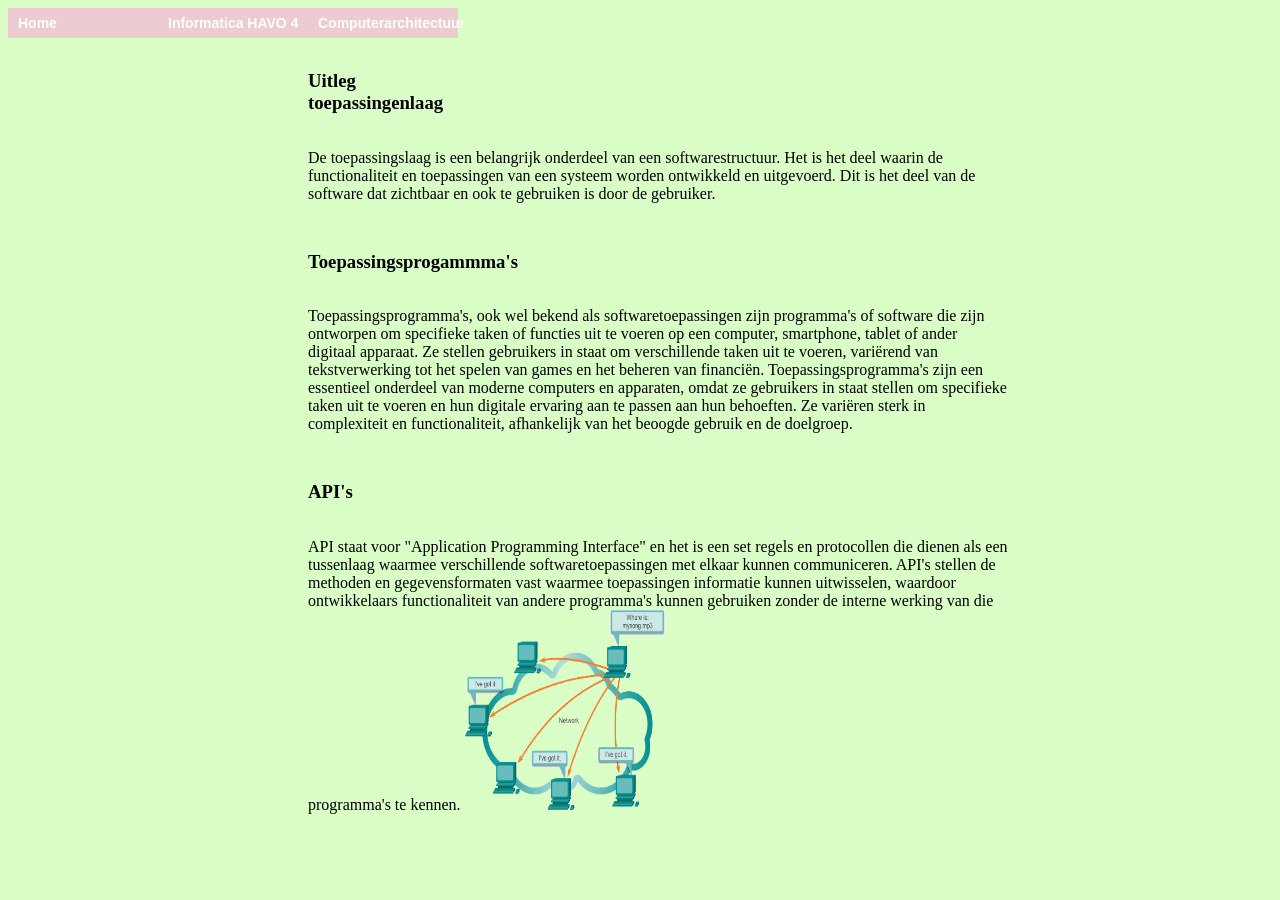
<file: toepassingslaag.html>
<!DOCTYPE html> <!--dit is de homepage van mijn site-->
<html> <!--dit is het html-element-->
    <head>

         <title>Toepassingen Laag</title>
         <link rel="stylesheet" href="/layout.css">
         <link rel="stylesheet" href="opmaak.css">
         <meta charset="utf-8">
     </head> 
     <body>

      
      <ul class="top-level-menu">
        <li><a href="/index.html">Home</a></li>
       
        <li>
  
        <a href="#">Informatica HAVO 4</a>
          <ul class="second-level-menu">
            <li><a href="binairstelsel.html">Binair stelsel</a></li>
            <li><a href="kleurmodellen.html">Kleurmodellen</a></li>
            <li><a href="afbeeldingen.html">Afbeeldingen</a></li>
            <li><a href="geluidsfragmenten.html">Geluidsfragmenten</a></li>
          </ul>
            <li>
           <a href="#">Computerarchitectuur</a>
             <ul class="second-level-menu">
                 <li>
                 
                 <a href="#">Drielagenmodel</a>
                  <ul class="third-level-menu">
                     <li><a href="3lagenmodel.html">Drielagenmodel</a></li>  
                      <li><a href="toepassingslaag.html">Toepassingenlaag</a></li>
                      <li><a href="logischelaag.html">Logische laag</a></li>
                      <li><a href="fysiekelaag.html">Fysieke laag</a></li>  
                     
              </ul>
            </li>
            <li><a href="moederbord.html">Moederbord</a></li>
          </ul>
          
           

              
          <p>
       <h3>Uitleg toepassingenlaag</h3>
       <p>
      De toepassingslaag is een belangrijk onderdeel van een softwarestructuur.
       Het is het deel waarin de functionaliteit en toepassingen van een systeem
       worden ontwikkeld en uitgevoerd. Dit is het deel van de software dat zichtbaar en ook 
       te gebruiken is door de gebruiker.
        <p>
          <h3>Toepassingsprogammma's</h3>
          <p>
            Toepassingsprogramma's, ook wel bekend als softwaretoepassingen zijn programma's of software die zijn ontworpen om specifieke taken of functies uit te voeren op een computer, smartphone, tablet of ander digitaal apparaat. Ze stellen gebruikers in staat om verschillende taken uit te voeren, variërend van tekstverwerking tot het spelen van games en het beheren van financiën.
            Toepassingsprogramma's zijn een essentieel onderdeel van moderne computers en apparaten, omdat ze gebruikers in staat stellen om specifieke taken uit te voeren en hun digitale ervaring aan te passen aan hun behoeften. Ze variëren sterk in complexiteit en functionaliteit, afhankelijk van het beoogde gebruik en de doelgroep.
            <p>
        <h3>API's</h3>
        <p>
        API staat voor "Application Programming Interface" en het is een set regels en protocollen die dienen  als een tussenlaag waarmee verschillende softwaretoepassingen met elkaar kunnen communiceren. API's stellen de methoden en gegevensformaten vast waarmee toepassingen informatie kunnen uitwisselen, waardoor ontwikkelaars functionaliteit van andere programma's kunnen gebruiken zonder de interne werking van die programma's te kennen.

     <img src="toepassingslaag.jpg"style="width:200px;height:200px;">

     

    </body>
    
    </html>
</file>
<file: opmaak.css>
p {
  text-align: left;
}
.third-level-menu
ul {
    position: absolute;
    top: 0;
    right: -150px;
    width: 150px;
    list-style: none;
    padding: 0;
    margin: 0;
    display: none;
}

.third-level-menu > li
{
    height: 30px;
    background: #eca0f3;
}
.third-level-menu > li:hover { background: #f86cdaaf; }
  
  
#body2{
  color: mediumseagreen;

}

body {
  background-color:rgba(151, 255, 103, 0.363) ; 

}

p{
  float: left;
  width: 700px;


}

/*m1 is een menu van index.html*/
#m1 {
    color: rgba(255, 178, 220, 0.781);
    background-color: rgba(253, 182, 247, 0.774);
}

li a {
    display: block;
    color: #fd85cf;
    padding: 8px 16px;
    text-decoration: none;
  }
  
  /* bij hoveren verandert de kleur van de link */
  li a:hover {
    background-color: #f889f3;
    color: white;
  }

  #m1 {
    text-align: center;

  }
</file>
<file: layout.css>
.third-level-menu
{
    position: absolute;
    top: 0;
    right: -150px;
    width: 150px;
    list-style: none;
    padding: 0;
    margin: 0;
    display: none;
}

.third-level-menu > li
{
    height: 30px;
    background: #ffb3e2c4;
}
.third-level-menu > li:hover { background: #f86cdaaf; }

.second-level-menu
{
    position: absolute;
    top: 30px;
    left: 0;
    width: 152px;
    list-style: none;
    padding: 0;
    margin: 0;
    display: none;
}

.second-level-menu > li
{
    position: relative;
    height: 30px;
    background: #fcabe8ad;
}
.second-level-menu > li:hover { background: #f08fd896; }

.top-level-menu
{
    list-style: none;
    padding: 0;
    margin: 0;
}

.top-level-menu > li
{
    position: relative;
    float: left;
    height: 30px;
    width: 150px;
    background: #f8afd7a2;
}
.top-level-menu > li:hover { background: #fcb0f8; }

.top-level-menu li:hover > ul
{
    /* On hover, display the next level's menu */
    display: inline;
}
p {
    text-align: left;
  }

/* Menu Link Styles */

.top-level-menu a /* Apply to all links inside the multi-level menu */
{
    font: bold 14px Arial, Helvetica, sans-serif;
    color: #FFFFFF;
    text-decoration: none;
    padding: 0 0 0 10px;

    /* Make the link cover the entire list item-container */
    display: block;
    line-height: 30px;
}
.top-level-menu a:hover { color: #00000011; }
</file>
